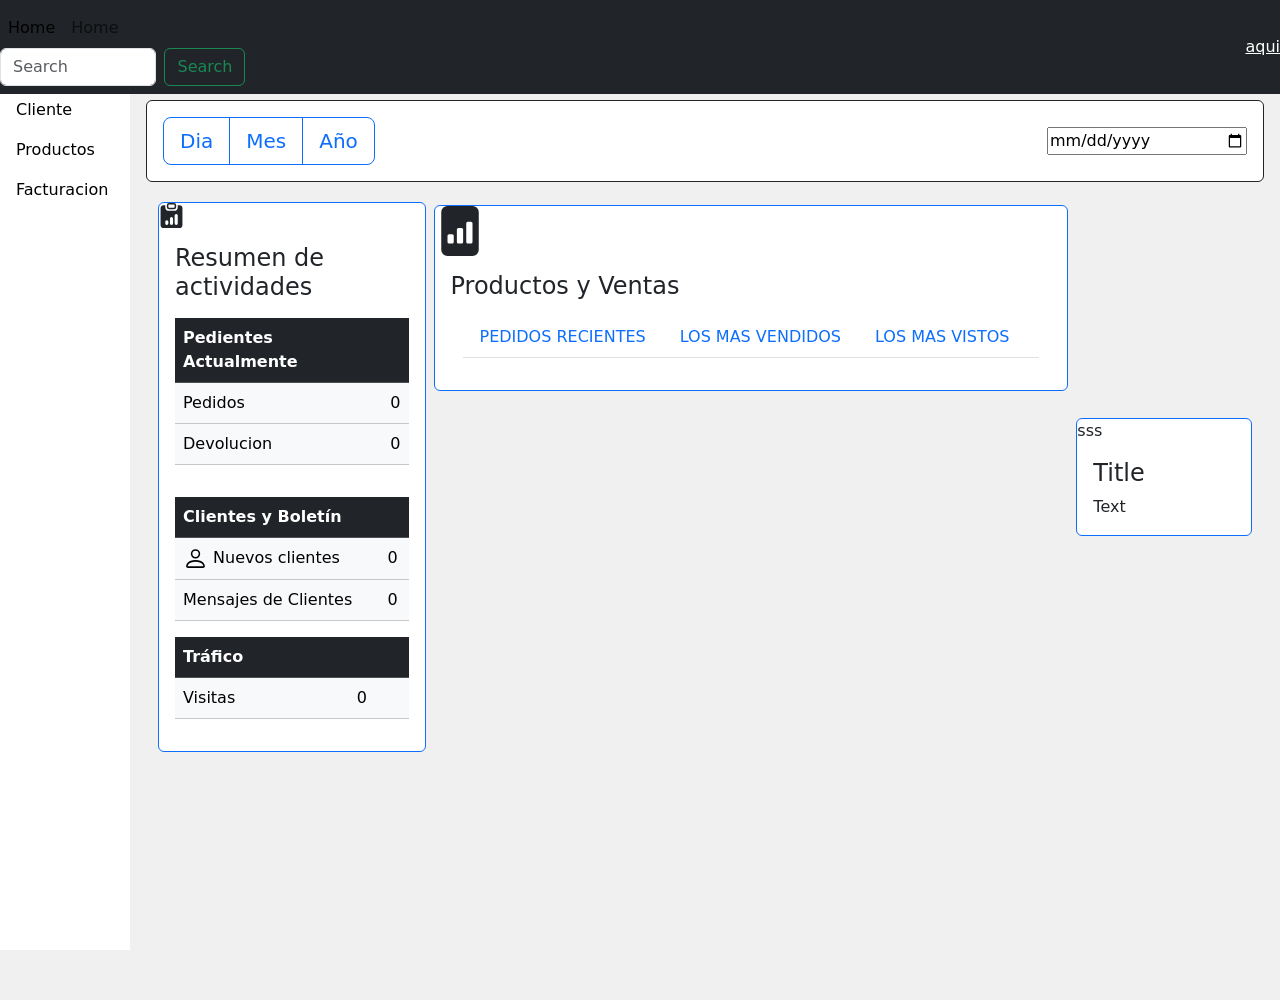
<file: tienda/app/index.html>
<!doctype html>
<html lang="en" data-bs-theme="light">
    <head>
        <title>Title</title>
        <!-- Required meta tags -->
        <meta charset="utf-8" />
        <meta name="viewport" content="width=device-width, initial-scale=1" />

        <!-- Bootstrap CSS v5.3.8 -->
        <link
            href="https://cdn.jsdelivr.net/npm/bootstrap@5.3.8/dist/css/bootstrap.min.css"
            rel="stylesheet"
            integrity="sha384-sRIl4kxILFvY47J16cr9ZwB07vP4J8+LH7qKQnuqkuIAvNWLzeN8tE5YBujZqJLB"
            crossorigin="anonymous"

        />
        <style>
         body{
            margin: 0;
         }

         ul{
            list-style-type: none;
            margin: 0;
            padding: 0;
            width: 130px;
            background-color:white;
            position: fixed;
            height: 100%;
            overflow: auto;
            margin-top: 50px;
         }


         li a{
            color: black;
            display: block;
            text-decoration: none;
            padding: 8px 16px;
         }

       li a.active{
        background-color:rgb(203, 203, 248) ;
        color: blue;
       }

       li a:hover:not(.active){
        background-color: #f1f1f1;
        color: blue ;
       }


        </style>














    </head>

    <body style="background-color: rgb(241, 240, 240);">
        <header>
            <nav class="navbar navbar-expand navbar-light bg-dark fixed-top">
                <div class="nav navbar-nav">
                    <a class="nav-item nav-link active" href="#" aria-current="page"
                        >Home <span class="visually-hidden">(current)</span></a
                    >
                    <a class="nav-item nav-link" href="#">Home</a>

                   <form class="d-flex" role="search">
      <input class="form-control me-2" type="search" placeholder="Search" aria-label="Search"/>
      <button class="btn btn-outline-success" type="submit">Search</button>
    </form>

          </div>


    
<a href="" style="color: white;margin-left: 1000px;">aqui</a>
            </nav>
         

        </header>
        <main>

           <ul>
              <li><a class="active" href=""><svg xmlns="http://www.w3.org/2000/svg" width="20" height="20" fill="currentColor" class="bi bi-arrow-up-right-circle" viewBox="0 0 16 16">
  <path fill-rule="evenodd" d="M1 8a7 7 0 1 0 14 0A7 7 0 0 0 1 8m15 0A8 8 0 1 1 0 8a8 8 0 0 1 16 0M5.854 10.803a.5.5 0 1 1-.708-.707L9.243 6H6.475a.5.5 0 1 1 0-1h3.975a.5.5 0 0 1 .5.5v3.975a.5.5 0 1 1-1 0V6.707z"/>
</svg> Inicio</a></li>
              <li><a href="">Cliente</a></li>
              <li><a href="">Productos</a></li>
              <li><a href="">Facturacion</a></li>

           </ul>

              <div style="margin-left: 130px;padding: 1px 16px; height: 1000px;padding-top: 100px;">



                <div
                    class="card border-dark"
                >
                   
                    <div class="card-body">
                        
                      <div
                        class="row justify-content-center align-items-center g-2"
                      >
                        <div class="col-6">
                        <div class="btn-group btn-group-lg" role="group" aria-label="Large button group">
  <button type="button" class="btn btn-outline-primary">Dia</button>
  <button type="button" class="btn btn-outline-primary">Mes</button>
  <button type="button" class="btn btn-outline-primary">Año</button>
</div>

                        </div>
                        <div class="col-6">

<input type="date" style="float: right;width: 200px;">

                        </div>
                      
                      </div>
                    
                    </div>
                </div>
                


<!-----main 2-->
<!-- ========== Start  ========== ----------------------------------------------------------------------------derecho-->

<div
    class="container"
    style="margin-top: 20px;"
>
    

<div
    class="row justify-content-center align-items-center g-2"
>
    <div class="col-3">

  <div
    class="card border-primary"
    style="height: 550px;"
  >
    <svg xmlns="http://www.w3.org/2000/svg" width="25" height="25" fill="currentColor" class="bi bi-clipboard-data-fill" viewBox="0 0 16 16">
  <path d="M6.5 0A1.5 1.5 0 0 0 5 1.5v1A1.5 1.5 0 0 0 6.5 4h3A1.5 1.5 0 0 0 11 2.5v-1A1.5 1.5 0 0 0 9.5 0zm3 1a.5.5 0 0 1 .5.5v1a.5.5 0 0 1-.5.5h-3a.5.5 0 0 1-.5-.5v-1a.5.5 0 0 1 .5-.5z"/>
  <path d="M4 1.5H3a2 2 0 0 0-2 2V14a2 2 0 0 0 2 2h10a2 2 0 0 0 2-2V3.5a2 2 0 0 0-2-2h-1v1A2.5 2.5 0 0 1 9.5 5h-3A2.5 2.5 0 0 1 4 2.5zM10 8a1 1 0 1 1 2 0v5a1 1 0 1 1-2 0zm-6 4a1 1 0 1 1 2 0v1a1 1 0 1 1-2 0zm4-3a1 1 0 0 1 1 1v3a1 1 0 1 1-2 0v-3a1 1 0 0 1 1-1"/>
</svg>
    <div class="card-body">
        <h4 class="card-title">Resumen de actividades</h4>
        <p class="card-text">
       <div
        class="table-responsive"
       >
        <table
            class="table table-light"
        >
            <thead class="table-dark">
                <tr>
                    <th scope="col">Pedientes Actualmente</th>
                    <th scope="col"></th>
                  
                </tr>
            </thead>
            <tbody>
                <tr class="">
                    <td scope="row" ><a href=""style="text-decoration: none; color:black;">Pedidos</a></td>
                    <td id="" style="margin-left:80px">0</td>
                  
                </tr>
                <tr class="">
                    <td scope="row"><a href=""style="text-decoration: none; color:black;">Devolucion</a> </td>
                    <td id="" style="margin-left:50px">0</td>
                  
                </tr>
            </tbody>
        </table>

       </div>
            
        </p>


<!-----------------------------------------------------------clientes------------------------------------------------>

 <table
            class="table table-light"
        >
            <thead class="table-dark">
                <tr>
                    <th scope="col">Clientes y Boletín</th>
                    <th scope="col"></th>
                  
                </tr>
            </thead>
            <tbody>
                <tr class="">
                    <td scope="row" ><a href=""style="text-decoration: none; color:black;"><svg xmlns="http://www.w3.org/2000/svg" width="25" height="25" fill="currentColor" class="bi bi-person" viewBox="0 0 16 16">
  <path d="M8 8a3 3 0 1 0 0-6 3 3 0 0 0 0 6m2-3a2 2 0 1 1-4 0 2 2 0 0 1 4 0m4 8c0 1-1 1-1 1H3s-1 0-1-1 1-4 6-4 6 3 6 4m-1-.004c-.001-.246-.154-.986-.832-1.664C11.516 10.68 10.289 10 8 10s-3.516.68-4.168 1.332c-.678.678-.83 1.418-.832 1.664z"/>
</svg> Nuevos clientes</a></td>
                    <td id=""style="margin-left:50px">0</td>
                  
                </tr>
                <tr class="">
                    <td scope="row"><a href=""style="text-decoration: none; color:black;">Mensajes de Clientes</a> </td>
                    <td id="" style="margin-left:50px">0</td>
                  
                </tr>
            </tbody>
        </table>



<!------------------------------visitas------------------>


<table
            class="table table-light"
        >
            <thead class="table-dark">
                <tr>
                    <th scope="col"> Tráfico</th>
                    <th scope="col"></th>
                  
                </tr>
            </thead>
            <tbody>
                <tr class="">
                    <td scope="row" ><a href=""style="text-decoration: none; color:black;">Visitas</a></td>
                    <td id="" style="margin-left:80px">0</td>
                  
                </tr>
                
            </tbody>
        </table>






    </div>
  </div>
  

    </div>

<!-----------------------------------------------------------------------------------centro-->

    <div class="col-7"
    style="margin-top: -350px;"
    >
        
<div
    class="card border-primary"
  >
  <svg xmlns="http://www.w3.org/2000/svg" width="50" height="50" fill="currentColor" class="bi bi-file-bar-graph-fill" viewBox="0 0 16 16">
  <path d="M12 0H4a2 2 0 0 0-2 2v12a2 2 0 0 0 2 2h8a2 2 0 0 0 2-2V2a2 2 0 0 0-2-2m-2 11.5v-6a.5.5 0 0 1 .5-.5h1a.5.5 0 0 1 .5.5v6a.5.5 0 0 1-.5.5h-1a.5.5 0 0 1-.5-.5m-2.5.5a.5.5 0 0 1-.5-.5v-4a.5.5 0 0 1 .5-.5h1a.5.5 0 0 1 .5.5v4a.5.5 0 0 1-.5.5zm-3 0a.5.5 0 0 1-.5-.5v-2a.5.5 0 0 1 .5-.5h1a.5.5 0 0 1 .5.5v2a.5.5 0 0 1-.5.5z"/>
</svg>
    <div class="card-body">
        <h4 class="card-title">Productos y Ventas</h4>
        <p class="card-text">

<div class="container mt-3">
<div class="nav nav-tabs" role="tablist">
    
        <li class="nav-item"><a class="nav-link"  data-bs-toggle="tab"   href="#pedidos">PEDIDOS RECIENTES</a></li>

        <li class="nav-item"><a class="nav-link" data-bs-toggle="tab"  href="#vendidos">LOS MAS VENDIDOS</a></li>

        <li class="nav-item"><a class="nav-link" data-bs-toggle="tab"  href="#vista">LOS MAS VISTOS</a></li>

</div>

<div class="tab-content">
    <div  id="pedidos" class="container tab-pane fade">

        se colocas fffaffafagf

    </div>

<div id="vendidos" class="container tab-pane fade">

        gdgsgdgdgd

    </div>
<div id="vista" class="container tab-pane fade">

       tttetetettttt
    </div>

</div>






</div>






        </p>
    </div>
  </div>




<!--------------------------------------------------------------------------izquierda-->


    </div>
    <div class="col-2">

<div
    class="card border-primary"
  >
    sss
    <div class="card-body">
        <h4 class="card-title">Title</h4>
        <p class="card-text">Text</p>
    </div>
  </div>







    </div>
</div>








</div>












<!-- ========== End  ========== -->















              </div>







        </main>
        <footer>
            <!-- place footer here -->
        </footer>
        <!-- Bootstrap JavaScript Bundle (includes Popper) -->
        <script
            src="https://cdn.jsdelivr.net/npm/bootstrap@5.3.8/dist/js/bootstrap.bundle.min.js"
            integrity="sha384-FKyoEForCGlyvwx9Hj09JcYn3nv7wiPVlz7YYwJrWVcXK/BmnVDxM+D2scQbITxI"
            crossorigin="anonymous"
        ></script>
    </body>
</html>
</file>
